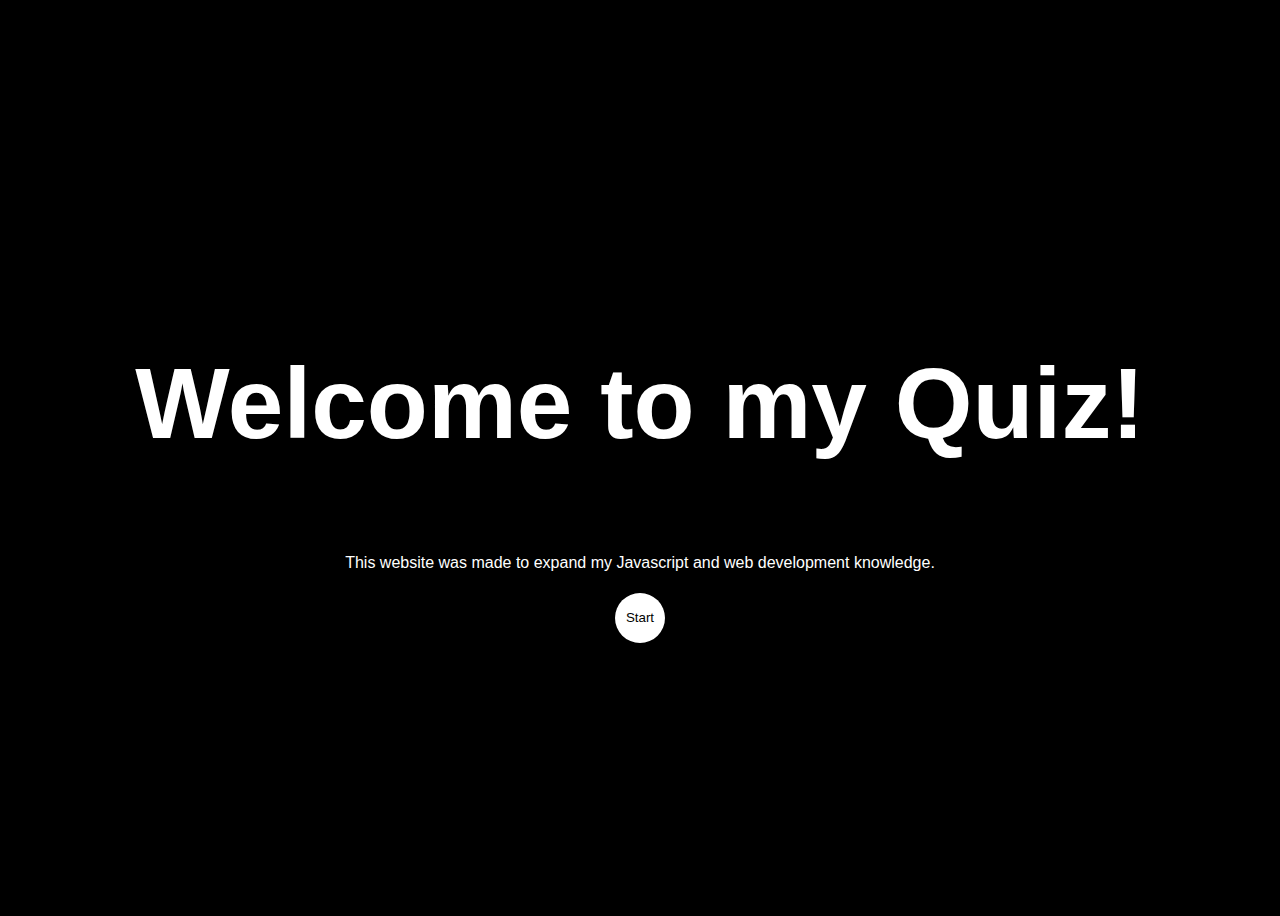
<file: index.html>
<!DOCTYPE html>
<html lang="en">
<head>
    <meta charset="UTF-8">
    <title>Simple Quiz</title>
    <link rel="stylesheet" href="main.css">
</head>
<body>
    <div id="flex-container">
        <div id="item1">
            <h1>Welcome to my Quiz!</h1>
        </div>
        <div id="item2">
            <p>This website was made to expand my Javascript and web development knowledge.</p>
        </div>
        <div id="item3">
            <button onclick="startQuiz()" id="allButtons">Start</button></a>
        </div>
    </div>
    <div id="modalCorrect">
        <div id="displayModal">
            <p>Correct!</p>
            <button id="allButtons" onclick="nextQuestion()">Next</button></a>
        </div>
    </div>
    <div id="modalIncorrect">
        <div id="displayModal">
            <p>Incorrect!</p>
            <button id="allButtons" onclick="nextQuestion()">Next</button></a>
        </div>
    </div>
    <script src="app.js"></script>
    <noscript>You need to enable Javascript to view the full site.</noscript>
</body>
</html>
</file>
<file: main.css>
:root {
    --red: rgba(255, 0, 0, 0.3);
    --green: rgba(0, 255, 0, 0.3);
    --white: #ffffff;
    --black: #000000;
    --font: helvetica;
}

* {
    color: var(--white);
    font-family: var(--font);
    background: var(--black);
}

#flex-container {
    display: flex;
    flex-direction: column;
    justify-content: center;
    align-items: center;
    height: 100vh;
}

#item1, #item2, #questionForm {
    width: 600px;
    margin: 5px;
    text-align: center;
}

#item1 {
    font-size: 50px;
    width: 100%;
}

#userInput {
    background: var(--white);
    border: none;
    height: 25px;
    color: var(--black);
}

#allButtons {
    background: var(--white);
    color: var(--black);
    border: none;
    height: 50px;
    width: 50px;
    border-radius: 50%;
}

#modalCorrect, #modalIncorrect {
    display: none;
    position: fixed;
    z-index: 1;
    padding-top: 100px;
    left: 0;
    top: 0;
    width: 100%;
    height: 100%;
    overflow: auto;
}

#modalCorrect {
    background-color: var(--green);
}

#modalIncorrect {
    background-color: var(--red);
}

#displayModal {
    background-color: var(--black);
    color: var(--white);
    text-align: center;
    margin: auto;
    padding: 20px;
    border: 1px solid #888;
    width: 80%;
}
</file>
